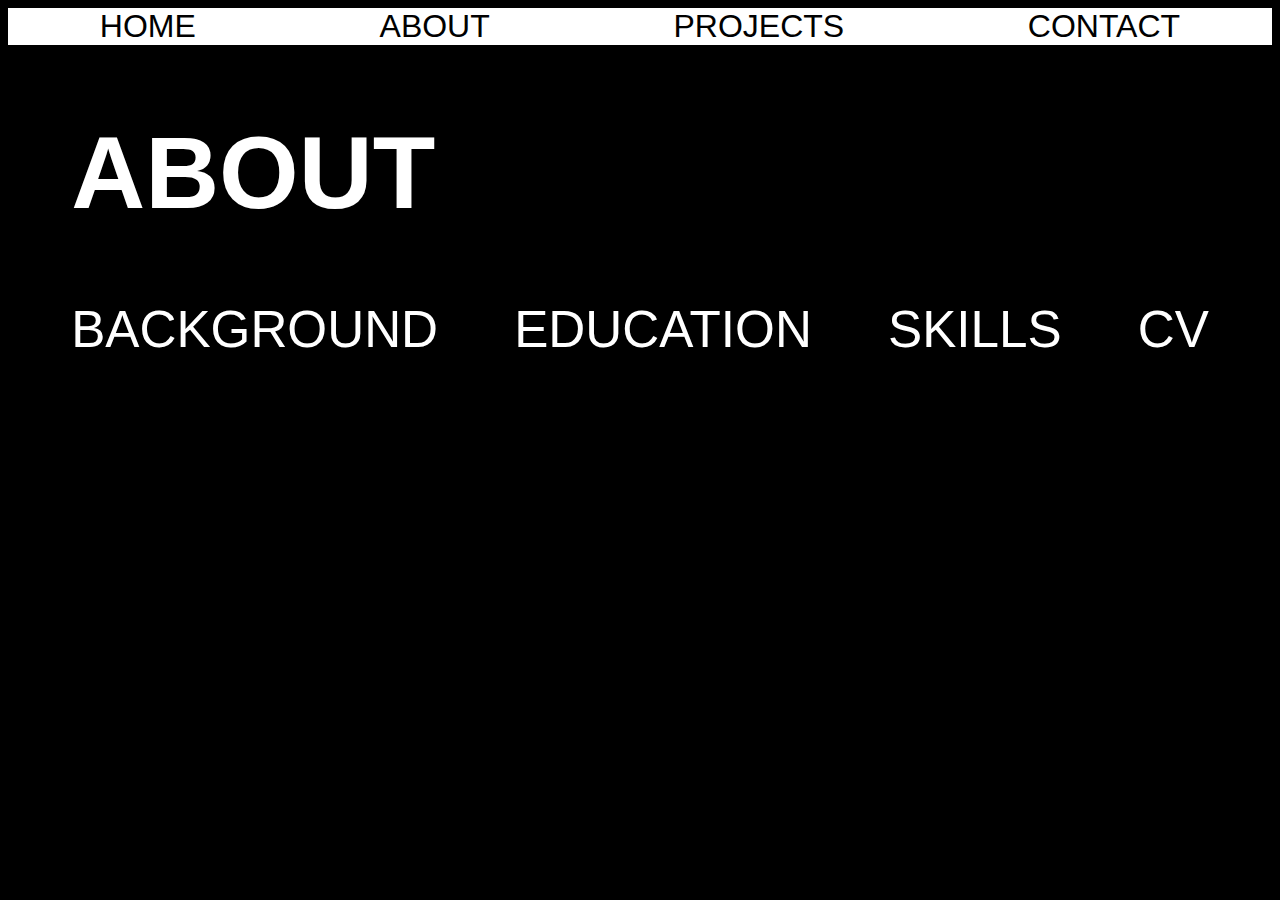
<file: about.html>
<!DOCTYPE html>
<html lang="en">
<head>
    <meta charset="UTF-8">
    <meta name="viewport" content="width=device-width, initial-scale=1.0">
    <title>About</title>

    <link rel="stylesheet" href="style.css">
</head>

<body>
    <nav id="navbar">
        <a href="index.html">HOME</a>
        <a href="about.html">ABOUT</a>
        <a href="projects.html">PROJECTS</a>
        <a href="contact.html">CONTACT</a>
    </nav>

    <h1>About</h1>
    <div class="headbar">
        <div class="heading" id="bg" onclick="reveal('sectionBg')">Background</div>
        <div class="heading" id="ed" onclick="reveal('sectionEd')">Education</div>
        <div class="heading" id="sk" onclick="reveal('sectionSk')">Skills</div>
        <div class="heading" id="cv" onclick="reveal('sectionCv')">CV</div>
    </div>

    <div class="textBox" id="sectionBg" style="display: none;">
        <p>
            My background is in the creative industries. I'm a filmmaker, an award-winning playwright, and as a freelancer have written for websites
            like Rock Paper Shotgun, Eurogamer, and Fanbyte. Since 2019, I've been a scriptwriter for mobile game
            <a href="https://zrx.app/" target="_blank" class="link">Zombies Run</a>. Other interests of include history (my undergrad degree), food,
            photography, and visual design, and I've published my own text-based games on itch.io. In my spare time, I'm learning Spanish, with the
            aim of travelling in Spain and Latin America.
        </p>

        <p>
            I joined the Software Development bootcamp because I wanted to round out my skill-set with more tech proficiency. As a freelancer, it's also
            been several years since I worked a regular nine to five, and I felt that twelve weeks of full-time learning would demonstrate my ability to
            do so.
        </p>

        <p>
            Thanks to my experience with visual design and editing, front-end development has come relatively easily. Though I'm much less confident with
            back-end code, I've found that providing an elegant, user-friendly interface often requires shifting all the hard work backstage, so I've spent
            a lot of time strengthening my knowledge of Javascript and Python. I'm most proud of my Conjugator website, which combines what I've learned
            from the Development bootcamp with what I've learned from my Spanish course.
        </p>

        <p>
            With the bootcamp complete, I'm now looking to find a more permanent job in the creative industries, or in sectors like videogame development
            where art and tech overlap. While I don't think a pure coding job is the right fit for me, I'm certain my newfound skills will be an asset to a
            more media or people-focused role.
        </p>
    </div>

    <div class="textBox" id="sectionEd" style="display: none;">
        <h3>Just IT</h3>
        <div class="textLine">
            <span class="top">Software Development Bootcamp</span><span class="date">2024</span><span class="note">12-week full-time course in software and website development.</span>
        </div>

        <h3>University of Sussex</h3>
        <div class="textLine">
            <span class="course">Spanish Level 2</span><span class="date">2024-25</span>
        </div>
        <div class="textLine">
            <span class="course">Spanish Level 1</span><span class="date">2023-24</span><span class="note">Adult education courses of 20 weeks each at the University of Sussex.</span>
        </div>

        <h3>Goldsmiths' College London</h3>
        <div class="textLine">
            <span class="course">MA Scriptwriting</span><span class="date">2016-17</span><span class="note">Accredited Masters programme focused on professional screenwriting and script editing to an industry standard.</span>
        </div>

        <h3>King's College London</h3>
        <div class="textLine">
            <span class="course">BA (Hons) History</span><span class="date">2011-14</span><span class="note">Awarded scholarship in 2012 for academic excellence and work with student theatre.</span>
        </div>
    </div>

    <div class="textBox" id="sectionSk" style="display: none;">
        <h3>PERSONAL</h3>
        <div class="textLine">
            <span class="course">COMMUNICATION</span>
            <span class="empty"></span>
            <span class="note">Excellent written and spoken communication skills</span>
        </div>
        <div class="textLine">
            <span class="course">ORGANISATION</span>
            <span class="empty"></span>
            <span class="note">Self-sufficient, organised, and highly motivated</span>
        </div>
        <div class="textLine">
            <span class="course">INTELLIGENCE</span>
            <span class="empty"></span>
            <span class="note">Strong creative problem-solving skills</span>
        </div>
        <div class="textLine">
            <span class="course">TEAMWORK</span>
            <span class="empty"></span>
            <span class="note">Experience both working with others and leading projects</span>
        </div>

        <h3>TECHNICAL</h3>
        <div class="textLine">
            <span class="course">PROGRAMMING</span>
            <span class="empty"></span>
            <span class="note"> Confident with HTML and CSS; familiar and able with JavaScript, Python, and SQL</span>
        </div>
        <div class="textLine">
            <span class="course">VISUAL DESIGN</span>
            <span class="empty"></span>
            <span class="note">Adept with photo and video editing software; some 3D modelling experience</span>
        </div>
        <div class="textLine">
            <span class="course">RESEARCH</span>
            <span class="empty"></span>
            <span class="note">Efficient and experience researcher with skills honed at two world-class universities</span>
        </div>
        <div class="textLine">
            <span class="course">IT</span>
            <span class="empty"></span>
            <span class="note">Comfortable with the full suite of Office tools and third party equivalents, such as Word, Excel, and InDesign</span>
        </div>
    </div>

    <div class="textBox" id="sectionCv" style="display: none;">
        <div class="brick">
            <a href="https://github.com/nemocase/portfolio/blob/6ef0baa395b46fd4f83deee7b1144631d0cc74fa/CV%20MacQuarrie%2024.pdf" download>Download PDF</a>
        </div>
    </div>

    <script src="script.js"></script>

</body>

</html>
</file>
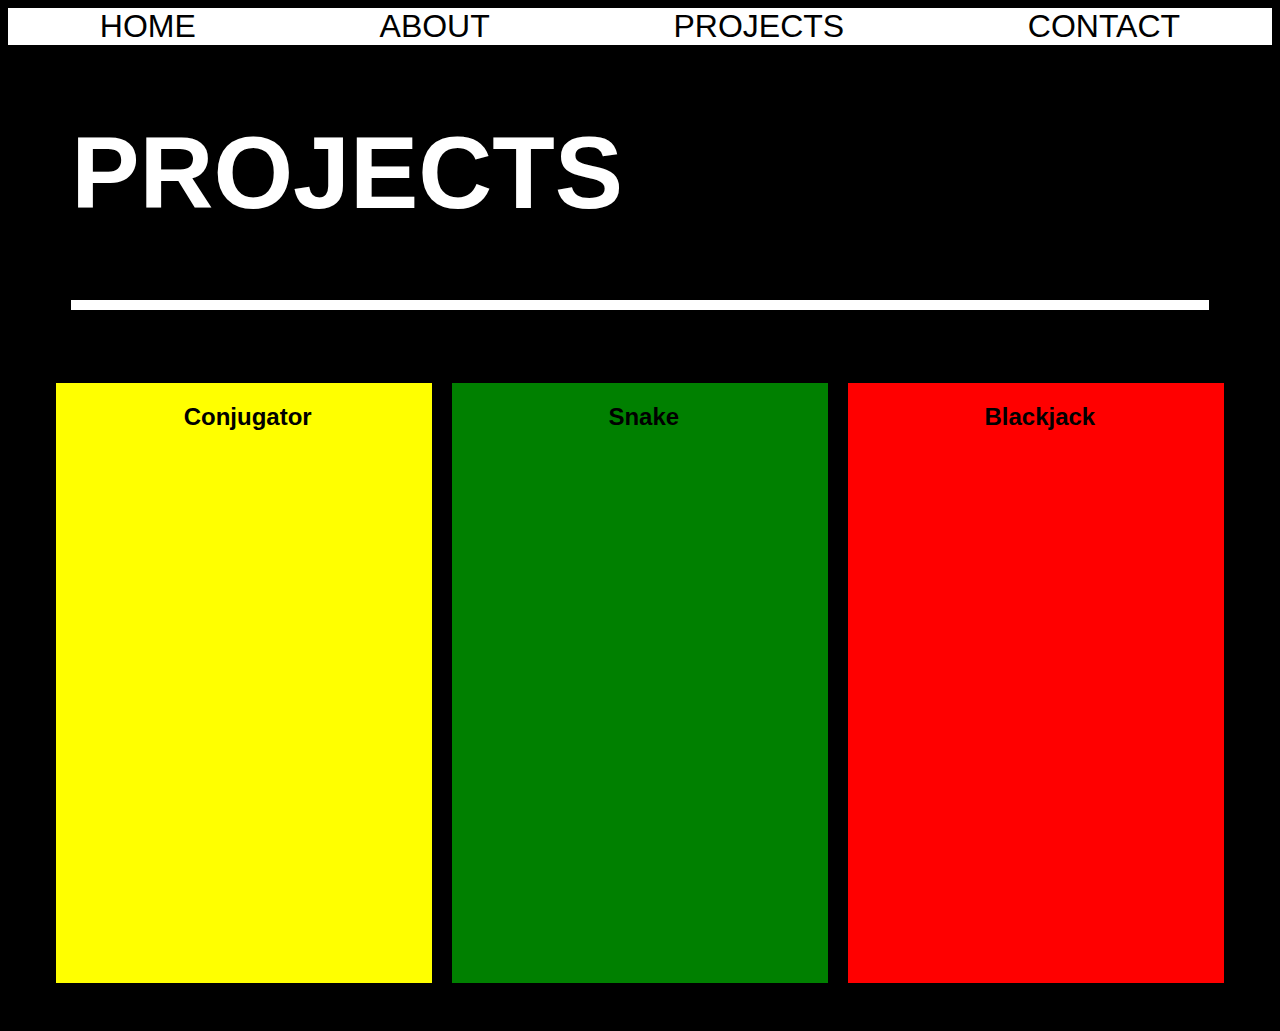
<file: projects.html>
<!DOCTYPE html>
<html lang="en">
<head>
    <meta charset="UTF-8">
    <meta name="viewport" content="width=device-width, initial-scale=1.0">
    <title>Projects</title>

    <link rel="stylesheet" href="style.css">
</head>

<body>
    <nav id="navbar">
        <a href="index.html">HOME</a>
        <a href="about.html">ABOUT</a>
        <a href="projects.html">PROJECTS</a>
        <a href="contact.html">CONTACT</a>
    </nav>

    <h1>Projects</h1>
    
    <div class="line" onclick="panelReset()"></div>
    <p class="heading" id="back" onclick="panelReset()">Back</p>

    <div class="gallery" id="projects">
        <div class="panel" id="leftPanel" onclick="showPanel('leftPanel')">
            <a href="https://nemocase.github.io/conjugator/" target="_blank"><h2>Conjugator</h2></a>
        </div>

        <div class="panel" id="midPanel" onclick="showPanel('midPanel')">
            <a href="snake.html" target="_blank"><h2>Snake</h2></a>
        </div>

        <div class="panel" id="rightPanel" onclick="showPanel('rightPanel')">
            <a href="" target="_blank"><h2>Blackjack</h2></a>
        </div>
    </div>

    <div class="expand" id="xL">
        <div class="textBox">
            <div id="headL">Conjugator</div>

            <p>I wanted to make something I would find useful. As I'm learning Spanish, I created a tool to help me revise Spanish verbs.</p>
                
            <p>Conjugator presents the user with a random Spanish verb in the infinitive and a blank table. Users can guess the conjugations
                of the verb, then simply click the space in the table to revealthe correct answer.</p>
                
            <p>The website uses HTML and CSS, but the back-end is all JavaScript. A JSON file stored on GitHub contains a list of verbs and
                meanings.</p>
                
            <p>By definition, regular verb conjugations follow a consistent pattern, so I simply made a function to apply that pattern to
                any given string based on the verb ending (-ar/-er/-ir).</p>
                
            <p>To deal with irregular verbs, I gave every word in the JSON list a 'regular' property which contains either an array of 
                conjugations (for irregular verbs), or the value 'reg' (for regular). When the user requests a new word, verbs with the 'reg' 
                value are passed to the conjugate function, while irregular verbs (and their conjugations) are passed straight to the user 
                display.</p>

            <p>To avoid words repeating too often, conjugated verbs are added to a global array. If the array contains more than five words,
                the oldest word is shifted out. When a new verb is chosen from the database, it's checked against this array to avoid repeats.</p>
                
            <p>Testing the user was difficult; I tried several more complex methods but all were unsatisfactory. The simplest option proved
                the best: conjugations are initially hidden from the user, then revealed on click.</p>
                
            <p>Though currently limited in scope, Conjugator could easily be expanded to include other tenses (past, future) and other
                languages, as long as they follow similarly consistent patterns.</p>
        </div>
        <div class="headbar">
            <div class="brick"><a href="https://nemocase.github.io/conjugator/" target="_blank">Demo</a></div>
            <div class="brick"><a href="https://github.com/nemocase/conjugator" target="_blank">Code</a></div>
        </div>
    </div>

    <div class="expand" id="xM">
        <div class="textBox">
            <div id="headM">Snake</div>

            <p>One of the classic early videogames: the player moves a snake around a small square, eating dots to grow and 
                trying to avoid crashing into themselves. I made mine from a tutorial on YouTube (linked on the page).</p>
                
            <p>Early in Conjugator's development, I used Python to allow users to interact with an SQL database, but that proved 
                too complicated when I put it on GitHub. To make sure I had some experience with all the languages taught in the 
                bootcamp, I decided to use Python for my second project instead. I chose Snake because I'm interested in videogame 
                design, and I enjoy the stylised aesthetic.</p>
                
            <p>The back-end for this version of Snake is (appropriately enough) all Python, hosted on trinket.io. It's embedded in 
                a simple HTML page, using the same CSS sheet as the rest of my portfolio. I added a background image ('The Equatorial 
                Jungle' by Henri Rousseau) from Wikimedia Commons for some visual flair.</p>
                
            <p>Due to the extremely narrow scope of the project, and the fact I was following a tutorial, I didn't encounter many 
                serious challenges. My earliest memory of Snake is playing it as a minigame in Timesplitters 2, so I wanted to add the 
                Snake theme from that game - but this proved difficult. In the end, that element simply wasn't important enough to spend 
                time on.</p>
        </div>
        <div class="headbar">
            <div class="brick"><a href="snake.html" target="_blank">Demo</a></div>
            <div class="brick"><a href="https://github.com/nemocase/snake/blob/main/snake.py" target="_blank">Code</a></div>
        </div>
    </div>

    <div class="expand" id="xR">
        <div class="textBox">
            <div id="headR">Blackjack</div>

            <h2 style="text-align: center;">Coming Soon</h2>
            <p>Yeah, I didn't have time to finish this one. Sorry!</p>
            <p>Long story short, it would have used JavaScript (if I could get it to work) to deal the user cards from a deck of 52, 
                which would remain in the user's hand. The current build uses CSS to create card shapes and position the card number within them.</p>
            <p>While I used some of the same techniques used in Conjugator to create the deck and deal cards at random, I had trouble
                avoiding repetitions with such a long array - each card had to be unique. Solving that problem would have been my next step.
            </p>
            <p>As with many of my projects, making this in Python probably would have been easier - but would have created either functional or
                stylistic problems when hosting it on this website.</p>

        </div>
    </div>



    <script src="script.js"></script>

</body>
</html>
</file>
<file: style.css>
#navbar {
    display: flex;
    justify-content: space-around;
    align-items: center;
    flex-direction: row;
    background-color: white;
}

#navbar a {
    /* This targets the anchor tags within the navbar. */
    text-decoration: none;
    color: black;
    font-family: Impact, Haettenschweiler, 'Arial Narrow Bold', sans-serif;
    font-size: 2em;
}

#navbar a:hover {
    color: deeppink;
}

body {
    color: white;
    background-color: black;
}

h1 {
    font-size: 8vw;
    font-family: Impact, Haettenschweiler, 'Arial Narrow Bold', sans-serif;
    text-transform: uppercase;
    padding-left: 5%;
}

h2 {
    font-family: Verdana, Geneva, Tahoma, sans-serif;
}

h2:hover {
    text-decoration: underline;
}

h3 {
    background: white;
    color: black;
    padding: 5px;
}

.imgHalf {
    max-width: 50%;
    height: auto;
}

.frame {
    display: flex;
    flex-direction: row;
    justify-content: space-around;
    width: 80%;
    margin: 3%;
    padding: 5%;
}

.column {
    display: flex;
    flex-flow: column wrap;
    justify-content: space-evenly;
    align-items: justify;
    height: 50%;
    width: auto;
}

.brick {
    text-align: center;
    color: black;
    text-transform: uppercase;
    text-decoration: none;
    font-size: 5vw;
    font-family: Impact, Haettenschweiler, 'Arial Narrow Bold', sans-serif;
    background: white;
    padding: 30px;
    margin: 5px;
}

.brick a {
    text-decoration: none;
    color: black;
}

.brick:hover {
    background: deeppink;
}

.headbar {
    display: flex;
    flex-flow: row wrap;
    justify-content: space-between;
    font-family: Impact, Haettenschweiler, 'Arial Narrow Bold', sans-serif;
    margin: 5%;
}

.heading {
    font-size: 4vw;
    text-transform: uppercase;
    color: white;
    font-family: Impact, Haettenschweiler, 'Arial Narrow Bold', sans-serif;
}

.heading:hover {
    color: deeppink !important;
}

.line {
    background: white;
    height: 10px;
    margin: 5%;
}

.expand {
    display: none;
    flex-direction: column;
    align-items: center;
}

.textBox {
    font-family: Verdana, Geneva, Tahoma, sans-serif;
    display: flex;
    flex-flow: column wrap;
    padding-left: 5%;
    padding-right: 5%;
}

.textLine {
    font-family: Verdana, Geneva, Tahoma, sans-serif;
    display: flex;
    flex-flow: row wrap;
}

.course {
    font-weight: bold;
}

.date {
    font-style: italic;
    color: deeppink;
    margin-right: 5%;
    margin-left: 5%;
}

.note {
    color: silver;
}

.empty {
    background: black;
    width: 30px;
}

.link {
    color: silver;
}

.link:hover {
    color: deeppink;
}

#links {
    display: flex;
    flex-flow: column wrap;
    justify-content: space-around;
    text-align: center;
    font-size: 32px;
    max-width: none;
}

.parallelH {
    display: flex;
    flex-direction: row;
    justify-content: space-between;
    align-items: flex-start;
    margin: 5%;
}

.parallelV {
    display: flex;
    flex-direction: column;
    justify-content: space-between;
    align-items: center;
    margin: 10%;
}

/* 
.pair {
    display: flex;
    flex-direction: column;
    justify-content: space-evenly;
    align-items: flex-start;
} */

#profo {
    width: 40%;
    height: auto;
    margin: 2%;
}

#homebar {
    display: flex;
    flex-direction: column;
    justify-content: space-evenly;
    align-items: justify;
    width: 60%;
    height: 50%;
    margin: 2%;
}

.gallery {
    display: flex;
    flex-direction: row;
    justify-content: space-around;
    align-items: center;
    margin: auto;
}

.panel {
    display: flex;
    flex-direction: column;
    justify-content: flex-start;
    align-items: center;
    color: black;
    width: 400px;
    height: 600px;
    margin: 10px;
}

.panel a {
    text-decoration: none;
    padding-left: 2%;
    color: black;
}

#back {
    display: none;
    text-align: center !important;
}

#projects {
   justify-content: space-around;
   margin: 3%;
}

/* #proBar {
    justify-content: space-evenly;
} */

.panelPic {
    width: 200px;
    height: auto;
    object-fit: cover;
}

#leftPanel {
    background-color: yellow;
}
#headL {
    display: flex;
    flex-direction: row;
    justify-content: space-around;
    align-items: center;
    background: yellow;
    color: black;
    padding: 20px;
    font-size: 4vw;
    text-transform: uppercase;
    font-family: Impact, Haettenschweiler, 'Arial Narrow Bold', sans-serif;
}
#aPro {
    background-color: yellow;
    width: 15%;
    height: auto;
}
#projectText {
    display: none;
}

#midPanel {
    background-color: green;
}
#headM {
    display: flex;
    flex-direction: row;
    justify-content: space-around;
    align-items: center;
    background: green;
    color: black;
    padding: 20px;
    font-size: 4vw;
    text-transform: uppercase;
    font-family: Impact, Haettenschweiler, 'Arial Narrow Bold', sans-serif;
}
#bPro {
    background-color: green;
    width: 15%;
    height: auto;
}

#rightPanel {
    background-color: red;
}
#headR {
    display: flex;
    flex-direction: row;
    justify-content: space-around;
    align-items: center;
    background: red;
    color: black;
    padding: 20px;
    font-size: 4vw;
    text-transform: uppercase;
    font-family: Impact, Haettenschweiler, 'Arial Narrow Bold', sans-serif;
}
#cPro {
    background-color: red;
    width: 15%;
    height: auto;
}

/* 
@media (max-width: 1050px) {
    .heading {
        font-size: 3em;
    }
}

@media (max-width: 800px) {
    .heading {
        font-size: 2em;
    }
} */

/* @media (max-width: 740px) {
    h1 {
        font-size: 4em;
    }
} */

@media (max-width: 550px) {
    #profo {
        width: 80%;
    }
    #homebar {
        flex-direction: row;
        margin: 15px;
        width: auto;
    }
    .brick {
        padding: 20px;
    }
    .gallery {
        flex-direction: column;
    }
    .parallelH {
        flex-direction: column;
        justify-content: space-between;
        align-items: center;
    }
    .panel {
        height: 200px;
    }
}
</file>
